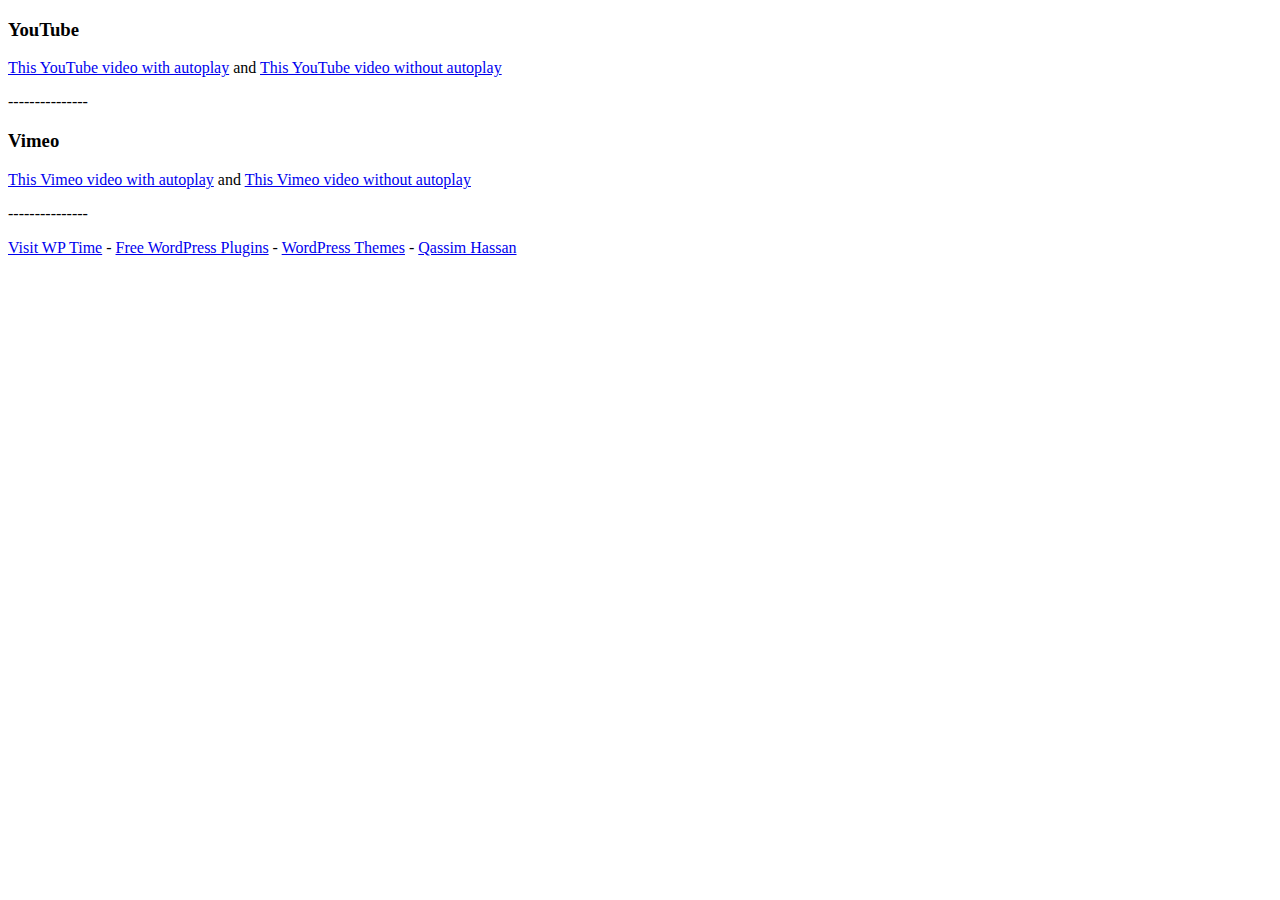
<file: components/youtube/index.html>
<!DOCTYPE html>
<html>
<head>
	<meta charset="utf-8">
	<title>YouTubePopUp Plugin</title>
	<link rel="stylesheet" type="text/css" href="YouTubePopUp.css">
	<script type="text/javascript" src="jquery-1.12.1.min.js"></script>
	<script type="text/javascript" src="YouTubePopUp.jquery.js"></script>
	<script type="text/javascript">
		jQuery(function(){
			jQuery("a.bla-1").YouTubePopUp();
			jQuery("a.bla-2").YouTubePopUp( { autoplay: 0 } ); // Disable autoplay
		});
	</script>
</head>
<body>

<h3>YouTube</h3>
<p>
	<a class="bla-1" href="https://www.youtube.com/watch?v=3qyhgV0Zew0">This YouTube video with autoplay</a> and
	<a class="bla-2" href="https://www.youtube.com/watch?v=3qyhgV0Zew0">This YouTube video without autoplay</a>
</p>

<p>---------------</p>

<h3>Vimeo</h3>
<p>
	<a class="bla-1" href="https://vimeo.com/81527238">This Vimeo video with autoplay</a> and
	<a class="bla-2" href="https://vimeo.com/81527238">This Vimeo video without autoplay</a>
</p>

<p>---------------</p>

<p><a target="_blank" href="http://wp-time.com">Visit WP Time</a> - <a target="_blank" href="http://wp-plugins.in">Free WordPress Plugins</a> - <a target="_blank" href="https://creativemarket.com/WPTime?u=WPTime">WordPress Themes</a> - <a target="_blank" href="http://qass.im">Qassim Hassan</a></p>

</body>
</html>
</file>
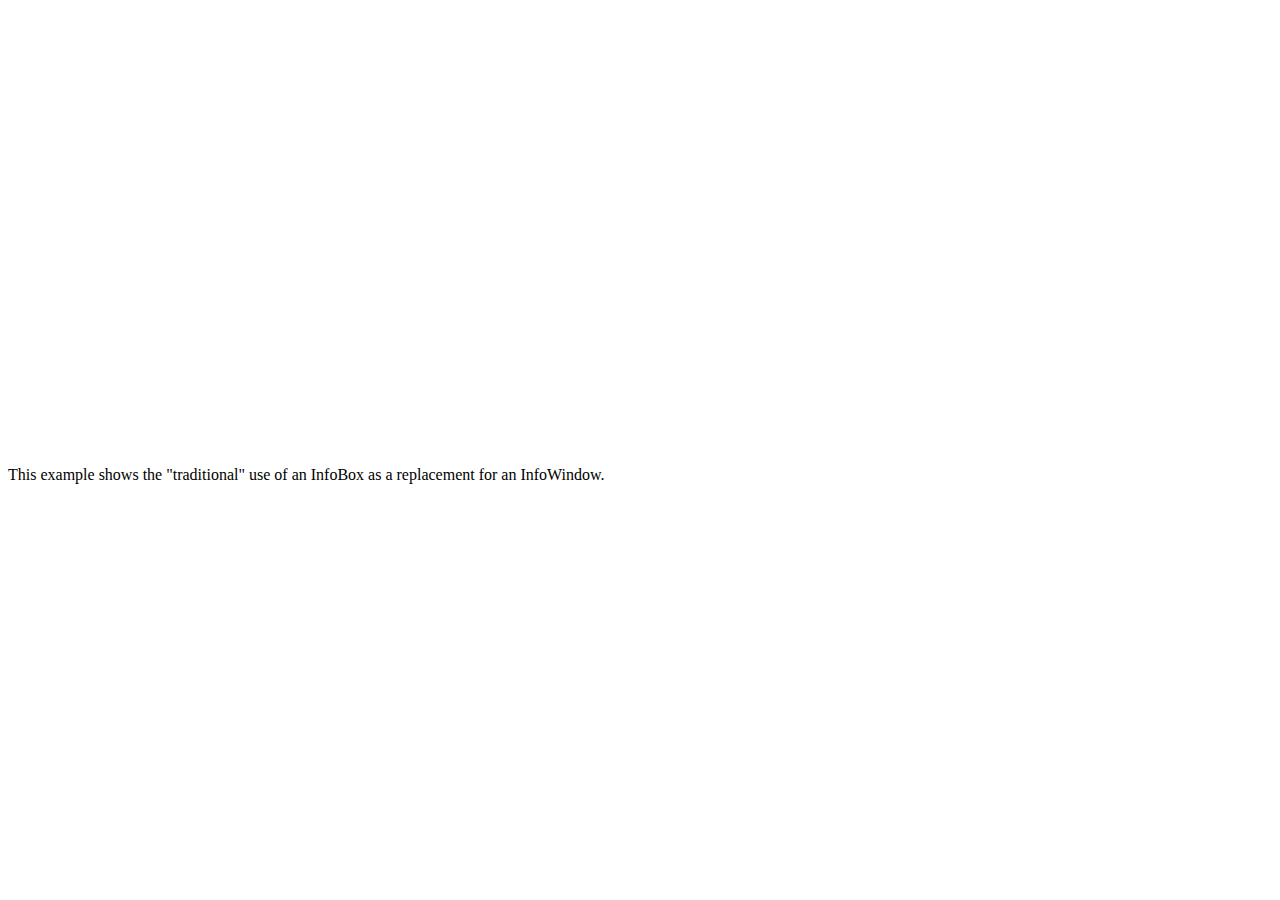
<file: components/infobox/1.0.1/examples/infobox-basic.html>
<html>
<head>
<script type="text/javascript" src="http://maps.google.com/maps/api/js?sensor=false"></script>
<script src="../src/infobox.js"></script>
<script type="text/javascript">

	function initialize() {
	
		var secheltLoc = new google.maps.LatLng(49.47216, -123.76307);

		var myMapOptions = {
			 zoom: 15
			,center: secheltLoc
			,mapTypeId: google.maps.MapTypeId.ROADMAP
		};
		var theMap = new google.maps.Map(document.getElementById("map_canvas"), myMapOptions);

		
		var marker = new google.maps.Marker({
		  map: theMap
		 ,position: new google.maps.LatLng(49.47216, -123.76307)
		 ,visible: true
		});
		
        var boxText = document.createElement("div");
        boxText.style.cssText = "border: 1px solid black; margin-top: 8px; background: yellow; padding: 5px;";
        boxText.innerHTML = "City Hall, Sechelt<br>British Columbia<br>Canada";
		
		var myOptions = {
			 content: boxText
			,disableAutoPan: false
			,maxWidth: 0
			,pixelOffset: new google.maps.Size(-140, 0)			
			,zIndex: null
			,boxStyle: { 
			  background: "url('tipbox.gif') no-repeat"
			  ,opacity: 0.75
			  ,width: "280px"
			 }
			,closeBoxMargin: "10px 2px 2px 2px"
			,closeBoxURL: "http://www.google.com/intl/en_us/mapfiles/close.gif"
			,infoBoxClearance: new google.maps.Size(1, 1)
			,isHidden: false
			,pane: "floatPane"
			,enableEventPropagation: false
		};

		var ib = new InfoBox(myOptions);		
		ib.open(theMap, marker);
	}
</script>

</head>
<body onload="initialize()">
	<div id="map_canvas" style="width:100%; height:50%"></div>
	<p>
	This example shows the "traditional" use of an InfoBox as a replacement for an InfoWindow.
</body>

</html>
</file>
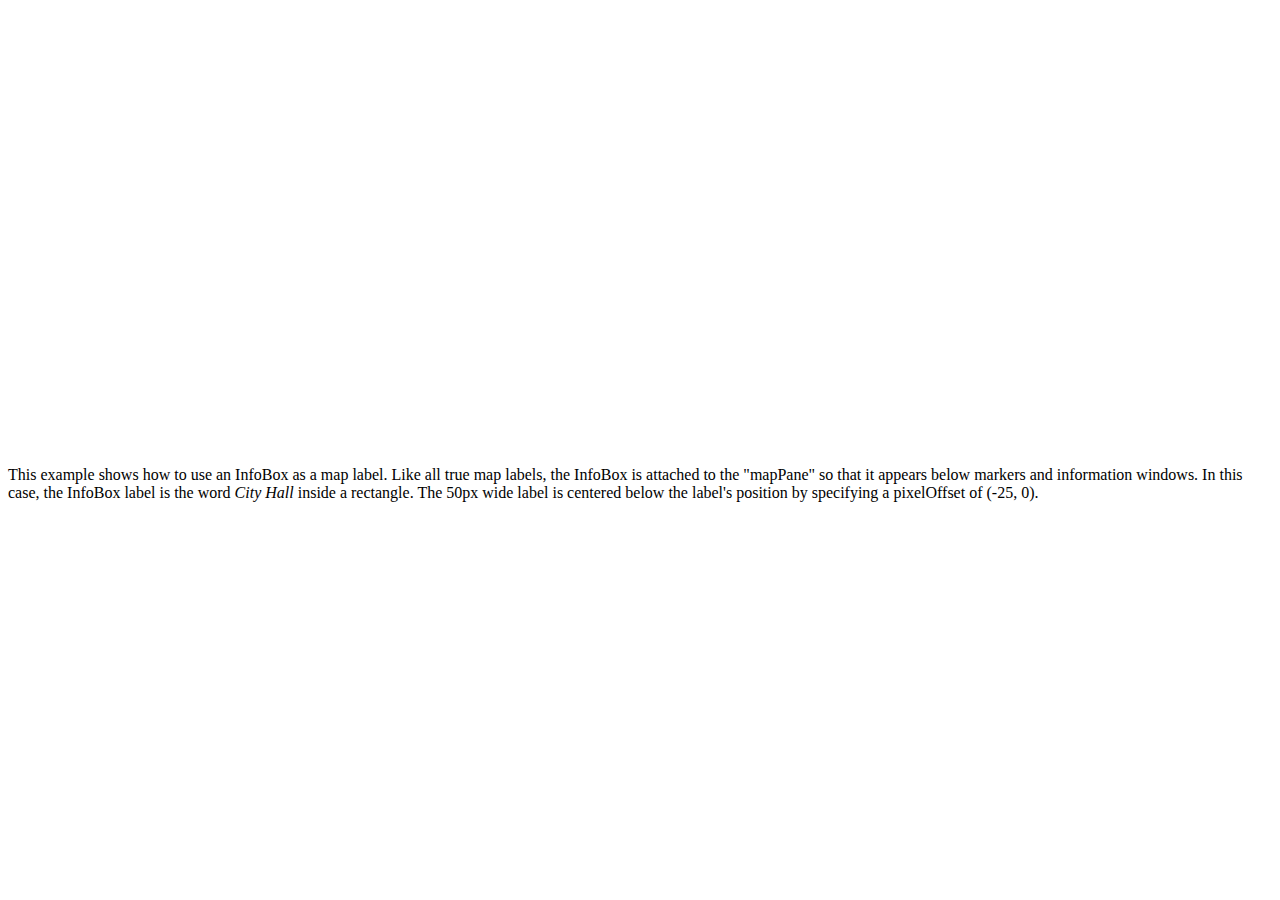
<file: components/infobox/1.0.1/examples/infobox-label.html>
<html>
<head>
<script type="text/javascript" src="http://maps.google.com/maps/api/js?sensor=false"></script>
<script src="../src/infobox.js"></script>
<script type="text/javascript">

	function initialize() {
	
		var secheltLoc = new google.maps.LatLng(49.47216, -123.76307);

		var myMapOptions = {
			 zoom: 15
			,center: secheltLoc
			,mapTypeId: google.maps.MapTypeId.ROADMAP
		};
		var map = new google.maps.Map(document.getElementById("map_canvas"), myMapOptions);

		
		var labelText = "City Hall";

		var myOptions = {
			 content: labelText
			,boxStyle: {
			   border: "1px solid black"
			  ,textAlign: "center"
			  ,fontSize: "8pt"
			  ,width: "50px"
			 }
			,disableAutoPan: true
			,pixelOffset: new google.maps.Size(-25, 0)			
			,position: secheltLoc
			,closeBoxURL: ""
			,isHidden: false
			,pane: "mapPane"
			,enableEventPropagation: true
		};

		var ibLabel = new InfoBox(myOptions);		
		ibLabel.open(map);
	}
</script>

</head>
<body onload="initialize()">
	<div id="map_canvas" style="width:100%; height:50%"></div>
	<p>
	This example shows how to use an InfoBox as a map label. Like all true map labels, the InfoBox is attached to the "mapPane" so that it appears below markers and information windows. In this case, the InfoBox label is the word <i>City Hall</i> inside a rectangle. The 50px wide label is centered below the label's position by specifying a pixelOffset of (-25, 0).
</body>

</html>
</file>
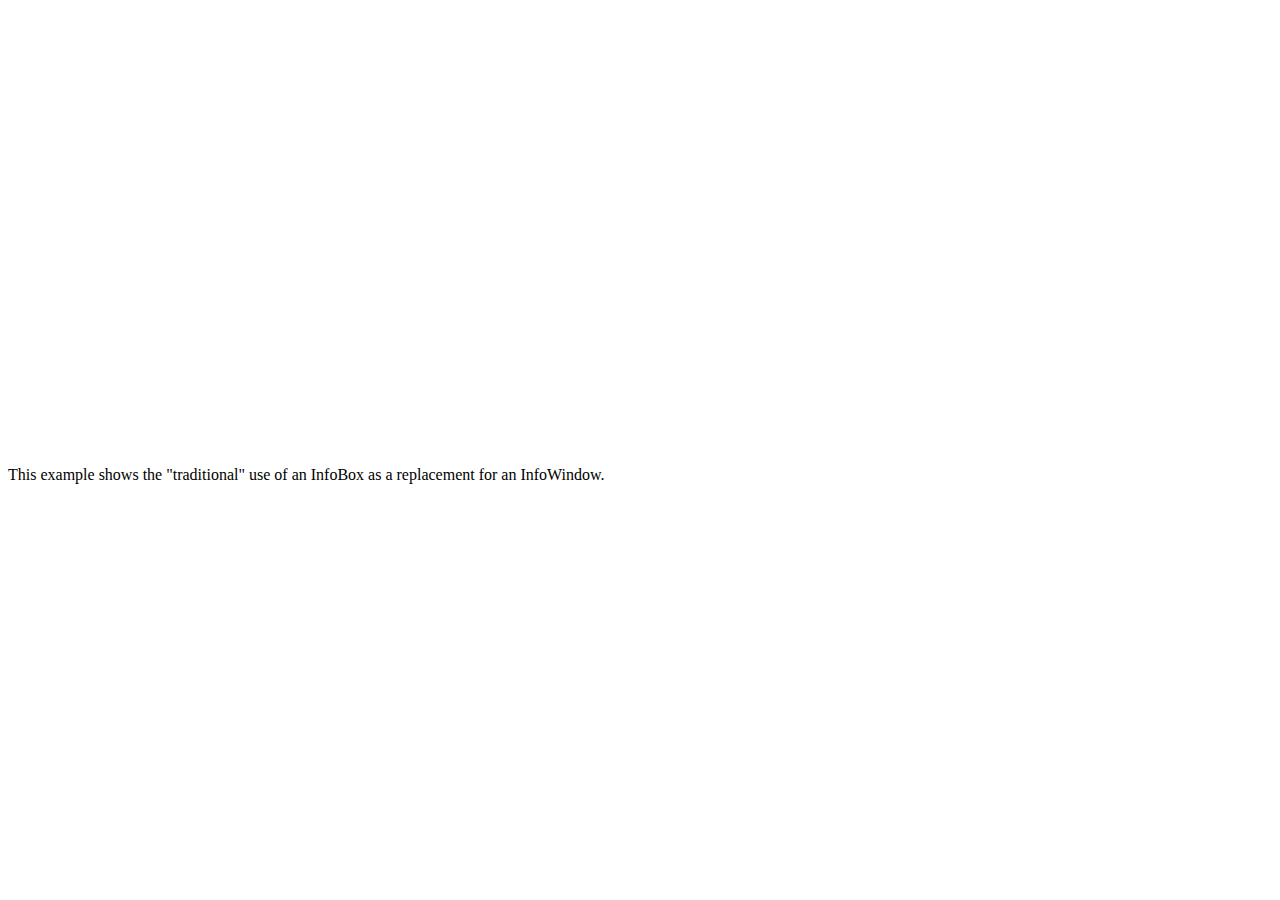
<file: components/infobox/1.0/examples/infobox-basic.html>
<html>
<head>
<script type="text/javascript" src="http://maps.google.com/maps/api/js?sensor=false"></script>
<script src="../src/infobox.js"></script>
<script type="text/javascript">

	function initialize() {
	
		var secheltLoc = new google.maps.LatLng(49.47216, -123.76307);

		var myMapOptions = {
			 zoom: 15
			,center: secheltLoc
			,mapTypeId: google.maps.MapTypeId.ROADMAP
		};
		var theMap = new google.maps.Map(document.getElementById("map_canvas"), myMapOptions);

		
		var marker = new google.maps.Marker({
		  map: theMap
		 ,position: new google.maps.LatLng(49.47216, -123.76307)
		 ,visible: true
		});
		
		var boxText = "<div style='border: 1px solid black; margin-top: 8px; background: yellow; padding: 5px;'>";
		boxText += "City Hall, Sechelt<br>British Columbia<br>Canada";
		boxText += "</div>";
		
		var myOptions = {
			 content: boxText
			,disableAutoPan: false
			,maxWidth: 0
			,pixelOffset: new google.maps.Size(-140, 0)			
			,zIndex: null
			,boxStyle: { 
			  background: "url('http://www.garylittle.ca/map/artwork/tipbox.gif') no-repeat"
			  ,opacity: 0.75
			  ,width: "280px"
			 }
			,closeBoxMargin: "10px 2px 2px 2px"
			,closeBoxURL: "http://www.google.com/intl/en_us/mapfiles/close.gif"
			,infoBoxClearance: new google.maps.Size(1, 1)
			,isHidden: false
			,pane: "floatPane"
			,enableEventPropagation: false
		};

		var ib = new InfoBox(myOptions);		
		ib.open(theMap, marker);
	}
</script>

</head>
<body onload="initialize()">
	<div id="map_canvas" style="width:100%; height:50%"></div>
	<p>
	This example shows the "traditional" use of an InfoBox as a replacement for an InfoWindow.
</body>

</html>
</file>
<file: components/youtube/YouTubePopUp.css>
@charset "UTF-8";

/*
    Name: YouTubePopUp
    Description: jQuery plugin to display YouTube or Vimeo video in PopUp, responsive and retina, easy to use.
    Version: 1.0.1
    Plugin URL: http://wp-time.com/youtube-popup-jquery-plugin/
    Written By: Qassim Hassan
    Twitter: @QQQHZ
    Websites: wp-time.com | qass.im | wp-plugins.in
    Dual licensed under the MIT and GPL licenses:
        http://www.opensource.org/licenses/mit-license.php
        http://www.gnu.org/licenses/gpl.html
    Copyright (c) 2016 - Qassim Hassan
*/

.YouTubePopUp-Wrap{
    position:fixed;
    width:100%;
    height:100%;
    background-color:#000;
    background-color:rgba(0,0,0,0.8);
    top:0;
    left:0;
    z-index:9999999999999;
}

.YouTubePopUp-animation{
    opacity: 0;
    -webkit-animation-duration: 0.5s;
    animation-duration: 0.5s;
    -webkit-animation-fill-mode: both;
    animation-fill-mode: both;
    -webkit-animation-name: YouTubePopUp;
    animation-name: YouTubePopUp;
}

@-webkit-keyframes YouTubePopUp {
    0% {
        opacity: 0;
    }

    100% {
        opacity: 1;
    }
}

@keyframes YouTubePopUp {
    0% {
        opacity: 0;
    }

    100% {
        opacity: 1;
    }
}

body.logged-in .YouTubePopUp-Wrap{ /* For WordPress */
    top:32px;
    z-index:99998;
}

.YouTubePopUp-Content{
    max-width:680px;
    display:block;
    margin:0 auto;
    height:100%;
    position:relative;
}

.YouTubePopUp-Content iframe{
    max-width:100% !important;
    width:100% !important;
    display:block !important;
    height:480px !important;
    border:none !important;
    position:absolute;
    top: 0;
    bottom: 0;
    margin: auto 0;
}

.YouTubePopUp-Hide{
    -webkit-animation-duration: 0.5s;
    animation-duration: 0.5s;
    -webkit-animation-fill-mode: both;
    animation-fill-mode: both;
    -webkit-animation-name: YouTubePopUpHide;
    animation-name: YouTubePopUpHide;
}

@-webkit-keyframes YouTubePopUpHide {
    0% {
        opacity: 1;
    }

    100% {
        opacity: 0;
    }
}

@keyframes YouTubePopUpHide {
    0% {
        opacity: 1;
    }

    100% {
        opacity: 0;
    }
}

.YouTubePopUp-Close{
    position:absolute;
    top:0;
    cursor:pointer;
    bottom:528px;
    right:0px;
    margin:auto 0;
    width:24px;
    height:24px;
    background:url(../images/close.png) no-repeat;
    background-size:24px 24px;
    -webkit-background-size:24px 24px;
    -moz-background-size:24px 24px;
    -o-background-size:24px 24px;
}

.YouTubePopUp-Close:hover{
    opacity:0.5;
}

@media all and (max-width: 768px) and (min-width: 10px){
    .YouTubePopUp-Content{
        max-width:90%;
    }
}

@media all and (max-width: 600px) and (min-width: 10px){
    .YouTubePopUp-Content iframe{
        height:320px !important;
    }

    .YouTubePopUp-Close{
        bottom:362px;
    }
}

@media all and (max-width: 480px) and (min-width: 10px){
    .YouTubePopUp-Content iframe{
        height:220px !important;
    }

    .YouTubePopUp-Close{
        bottom:262px;
    }
}
</file>
